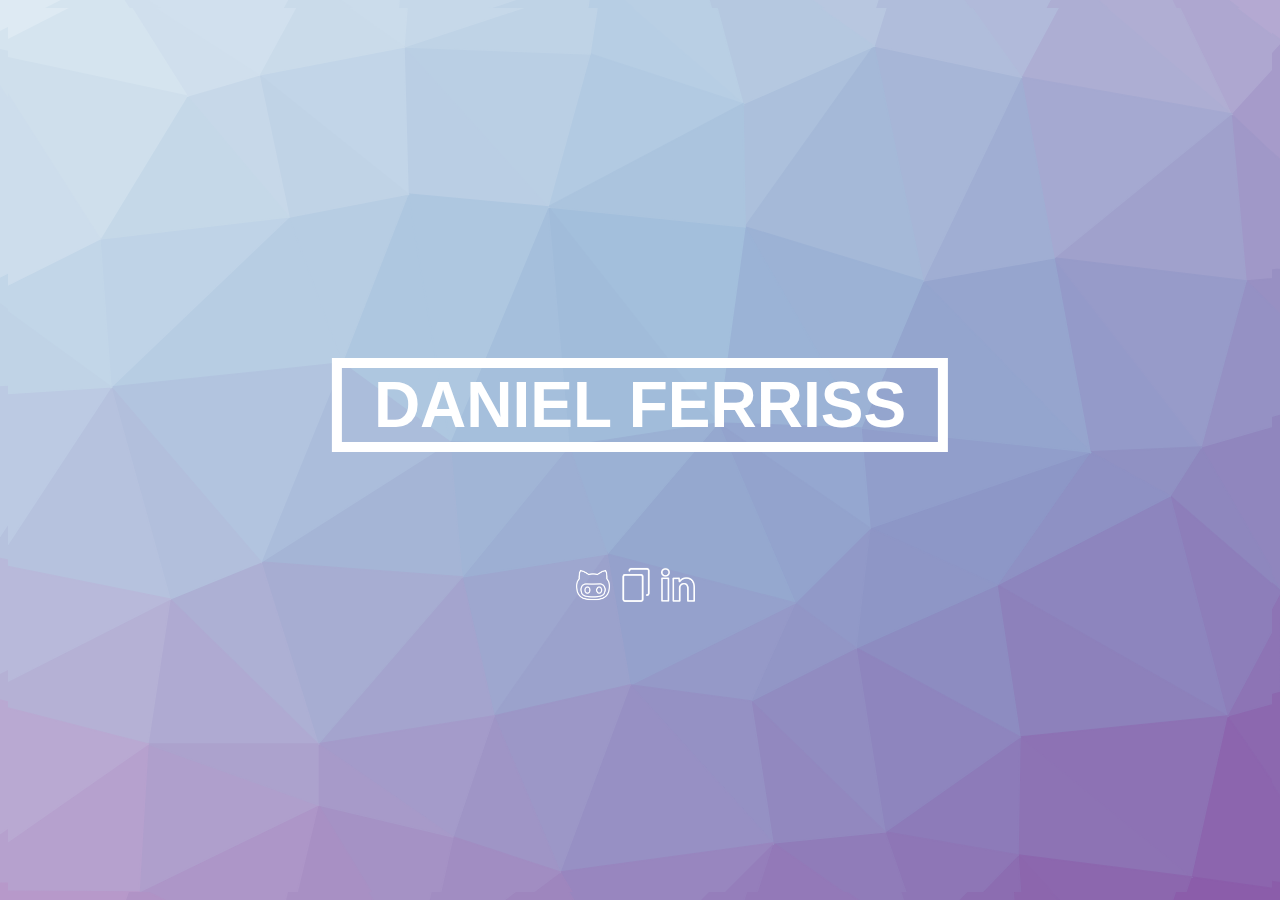
<file: index.html>
<link rel = "stylesheet" href = "style.css">

<body>
	<div id = "name">
	 &ensp;DANIEL FERRISS&ensp;
	</div>
	<div id = "links">
		<a href = "https://www.github.com/danielferriss">
			<div class = "icon" id = "github">
				<img src = "pictures/github.png" alt = "Github">
			</div>
		</a>

		<a href = "pictures/resume.pdf">
			<div class = "icon" id = "Resume">
				<img src = "pictures/drive.png" alt = "Resume">
			</div>
		</a>

		<a href = "https://www.linkedin.com/in/daniel-ferriss-735303149/">
			<div class = "icon">
				<img src = "pictures/linkedin.png" alt = "Linkedin">
			</div>
		</a>
	</div>
</body>
</file>
<file: style.css>
html,body {
    background-image: url('pictures/pattern.svg');
    background-repeat:no-repeat;
    background-position:fixed;
}

#name {
    text-align: center;
    font-family: "Helvetica",Sans-Serif;
    font-size: 5vw;
    font-weight: bold;
    color: #ffffff;
    position: absolute;
    top: 45%;
    left: 50%;
    transform: translate(-50%, -50%);
    border: solid white .8vw;
}

#links {
    position: absolute;
    top: 65%;
    left: 50%;
    transform: translate(-50%, -50%);
    width: 10vw;
    display: flex;
    min-width: 7em;
}

.icon {
    width: 100%;
}

.icon a {
    width: 100%;
    flex: 1;
}
.icon img {
    width: 80%;
}
</file>
